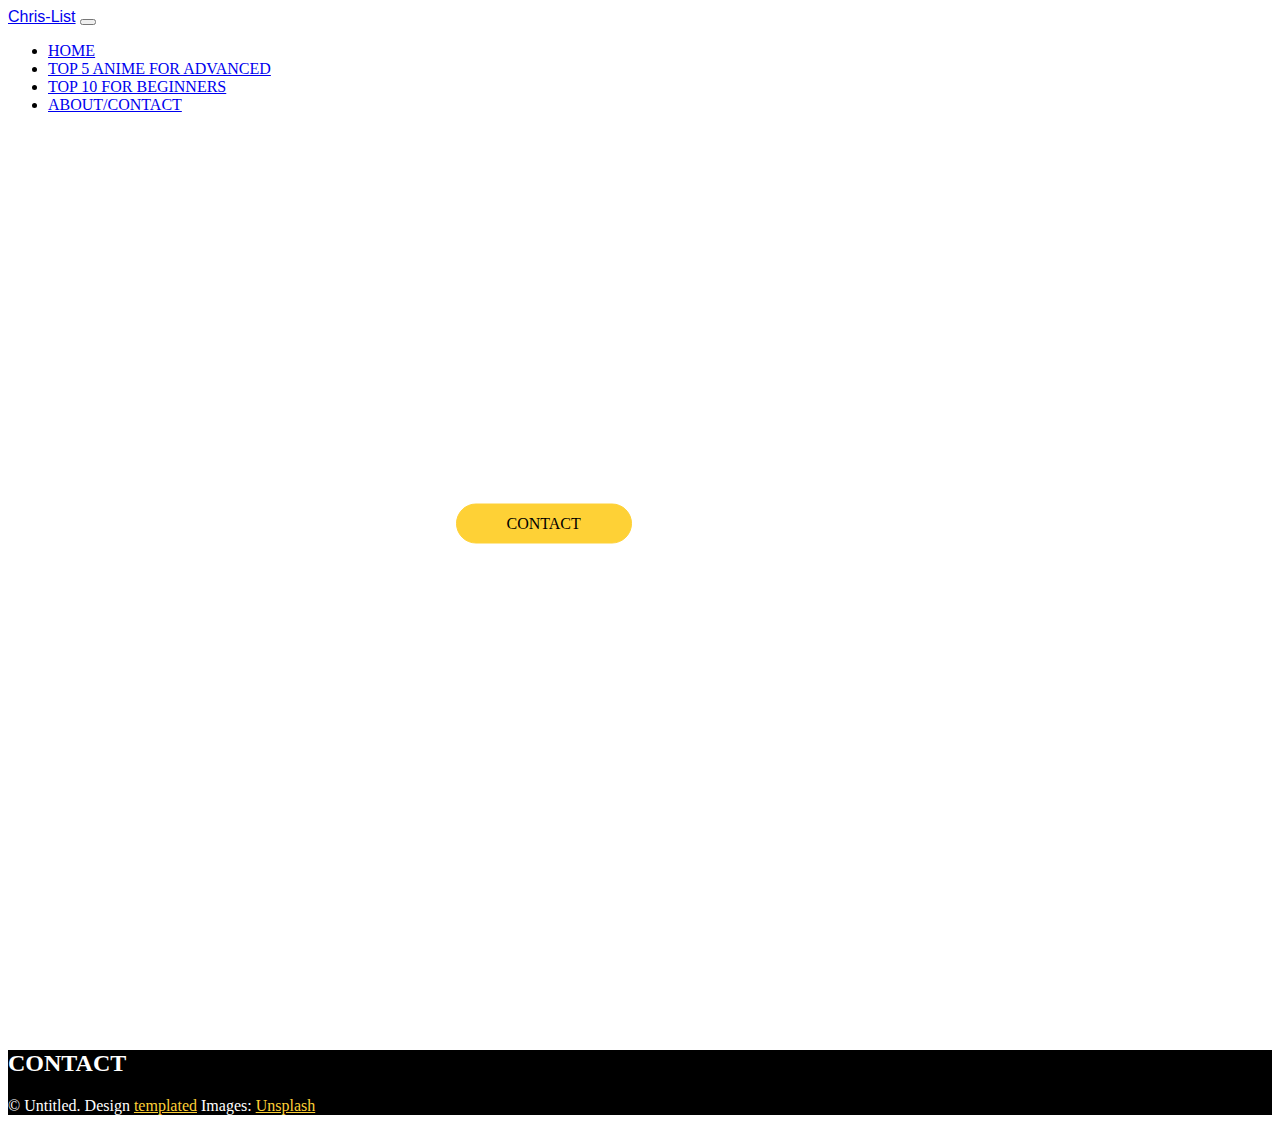
<file: index.html>
<!doctype html>
<html lang="en">
  <head>
    <!-- Required meta tags -->
    <meta charset="utf-8">
    <meta name="viewport" content="width=device-width, initial-scale=1, shrink-to-fit=no">
 
    <!-- Bootstrap CSS -->
    <link rel="stylesheet" href="https://cdn.jsdelivr.net/npm/bootstrap@4.6.0/dist/css/bootstrap.min.css" integrity="sha384-B0vP5xmATw1+K9KRQjQERJvTumQW0nPEzvF6L/Z6nronJ3oUOFUFpCjEUQouq2+l" crossorigin="anonymous">
    <link rel="stylesheet" href="./style.css">
    <link
      rel="stylesheet"
      href="https://use.fontawesome.com/releases/v5.15.3/css/all.css"
      integrity="sha384-SZXxX4whJ79/gErwcOYf+zWLeJdY/qpuqC4cAa9rOGUstPomtqpuNWT9wdPEn2fk"
      crossorigin="anonymous"
    />
 
    <title>Hello, world!</title>
  </head>
  <body>
<!-- NavBar -->
<nav class="navbar navbar-expand-lg navbar-dark fixed-top">
    <div class="container">
    <a class="navbar-brand" href="#">Chris-List</a>
    <button class="navbar-toggler" type="button" data-toggle="collapse" data-target="#navbarSupportedContent" aria-controls="navbarSupportedContent" aria-expanded="false" aria-label="Toggle navigation">
      <span class="navbar-toggler-icon"></span>
    </button>
  
    <div class="collapse navbar-collapse" id="navbarSupportedContent">
      <ul class="navbar-nav ml-auto">
        <li class="nav-item active">
          <a class="nav-link" href="Index.html">Home</a>
        </li>
        <li class="nav-item active">
            <a class="nav-link" href="top5.html">Top 5 Anime For Advanced</a>
        </li>
        <li class="nav-item active">
            <a class="nav-link" href="https://tycho559.github.io/final-project/">Top 10 For Beginners</a>
        </li>
        <li class="nav-item active">
            <a class="nav-link" href="./about.html">About/Contact</a>
        </li>
        
    
 
      
    </div>
  </nav>
 
  <header>
      <div class="container">
          <div class="banner-text">
              <div class="text-area">
                  <span>C</span>
                  <span>H</span>
                  <span>R</span>
                  <span>I</span>
                  <span>S</span>&nbsp;
                  <span>-</span>
                  <span>L</span>
                  <span>I</span>
                  <span>S</span>
                  <span>T</span>
              </div>
              <p>This is my second project and tier list it was hard to but the tier list together honesty ther aren’t in any order all the shows are really good and worth your time. </p>
              <P class="banner-btn">
                  <a href="./about.html" class="active">Contact</a>
                  <a href="https://tycho559.github.io/final-project/">My works</a>
              </P>
          </div>
      </div>
  </header>
 
  <footer
      class="container-fluid footer_style d-flex justify-content-center align-items-center"
      id="footer_style"
    >
      <div class="d-flex align-items-center flex-column">
        <h2 class="py-4">CONTACT</h2>
        <div class="py-4">
          <a href="https://www.twitter.com/"
            ><i class="fab fa-twitter fa-2x mx-2 circle_icon"></i></a
          ><a href="https://www.facebook.com/"
            ><i class="fab fa-facebook-f fa-2x mx-2 circle_icon"></i></a
          ><a href="https://www.instagram.com/"
            ><i class="fab fa-instagram fa-2x mx-2 circle_icon"></i
          ></a>
        </div>
        <p>
          &#169; Untitled. Design <span><a href="#" class="temp">templated</a></span> Images:
          <span><a href="https://unsplash.com/" class="unsplash">Unsplash</a></span>
        </p>
      </div>
    </footer>
 
 
 
 
 
 
 
 
 
 
 
 
 
 
    <!-- Optional JavaScript; choose one of the two! -->
 
    <!-- Option 1: jQuery and Bootstrap Bundle (includes Popper) -->
    <script src="https://code.jquery.com/jquery-3.5.1.slim.min.js" integrity="sha384-DfXdz2htPH0lsSSs5nCTpuj/zy4C+OGpamoFVy38MVBnE+IbbVYUew+OrCXaRkfj" crossorigin="anonymous"></script>
    <script src="https://cdn.jsdelivr.net/npm/bootstrap@4.6.0/dist/js/bootstrap.bundle.min.js" integrity="sha384-Piv4xVNRyMGpqkS2by6br4gNJ7DXjqk09RmUpJ8jgGtD7zP9yug3goQfGII0yAns" crossorigin="anonymous"></script>
 
    <!-- Option 2: Separate Popper and Bootstrap JS -->
    <!--
    <script src="https://code.jquery.com/jquery-3.5.1.slim.min.js" integrity="sha384-DfXdz2htPH0lsSSs5nCTpuj/zy4C+OGpamoFVy38MVBnE+IbbVYUew+OrCXaRkfj" crossorigin="anonymous"></script>
    <script src="https://cdn.jsdelivr.net/npm/popper.js@1.16.1/dist/umd/popper.min.js" integrity="sha384-9/reFTGAW83EW2RDu2S0VKaIzap3H66lZH81PoYlFhbGU+6BZp6G7niu735Sk7lN" crossorigin="anonymous"></script>
    <script src="https://cdn.jsdelivr.net/npm/bootstrap@4.6.0/dist/js/bootstrap.min.js" integrity="sha384-+YQ4JLhjyBLPDQt//I+STsc9iw4uQqACwlvpslubQzn4u2UU2UFM80nGisd026JF" crossorigin="anonymous"></script>
    -->
  </body>
</html>
</file>
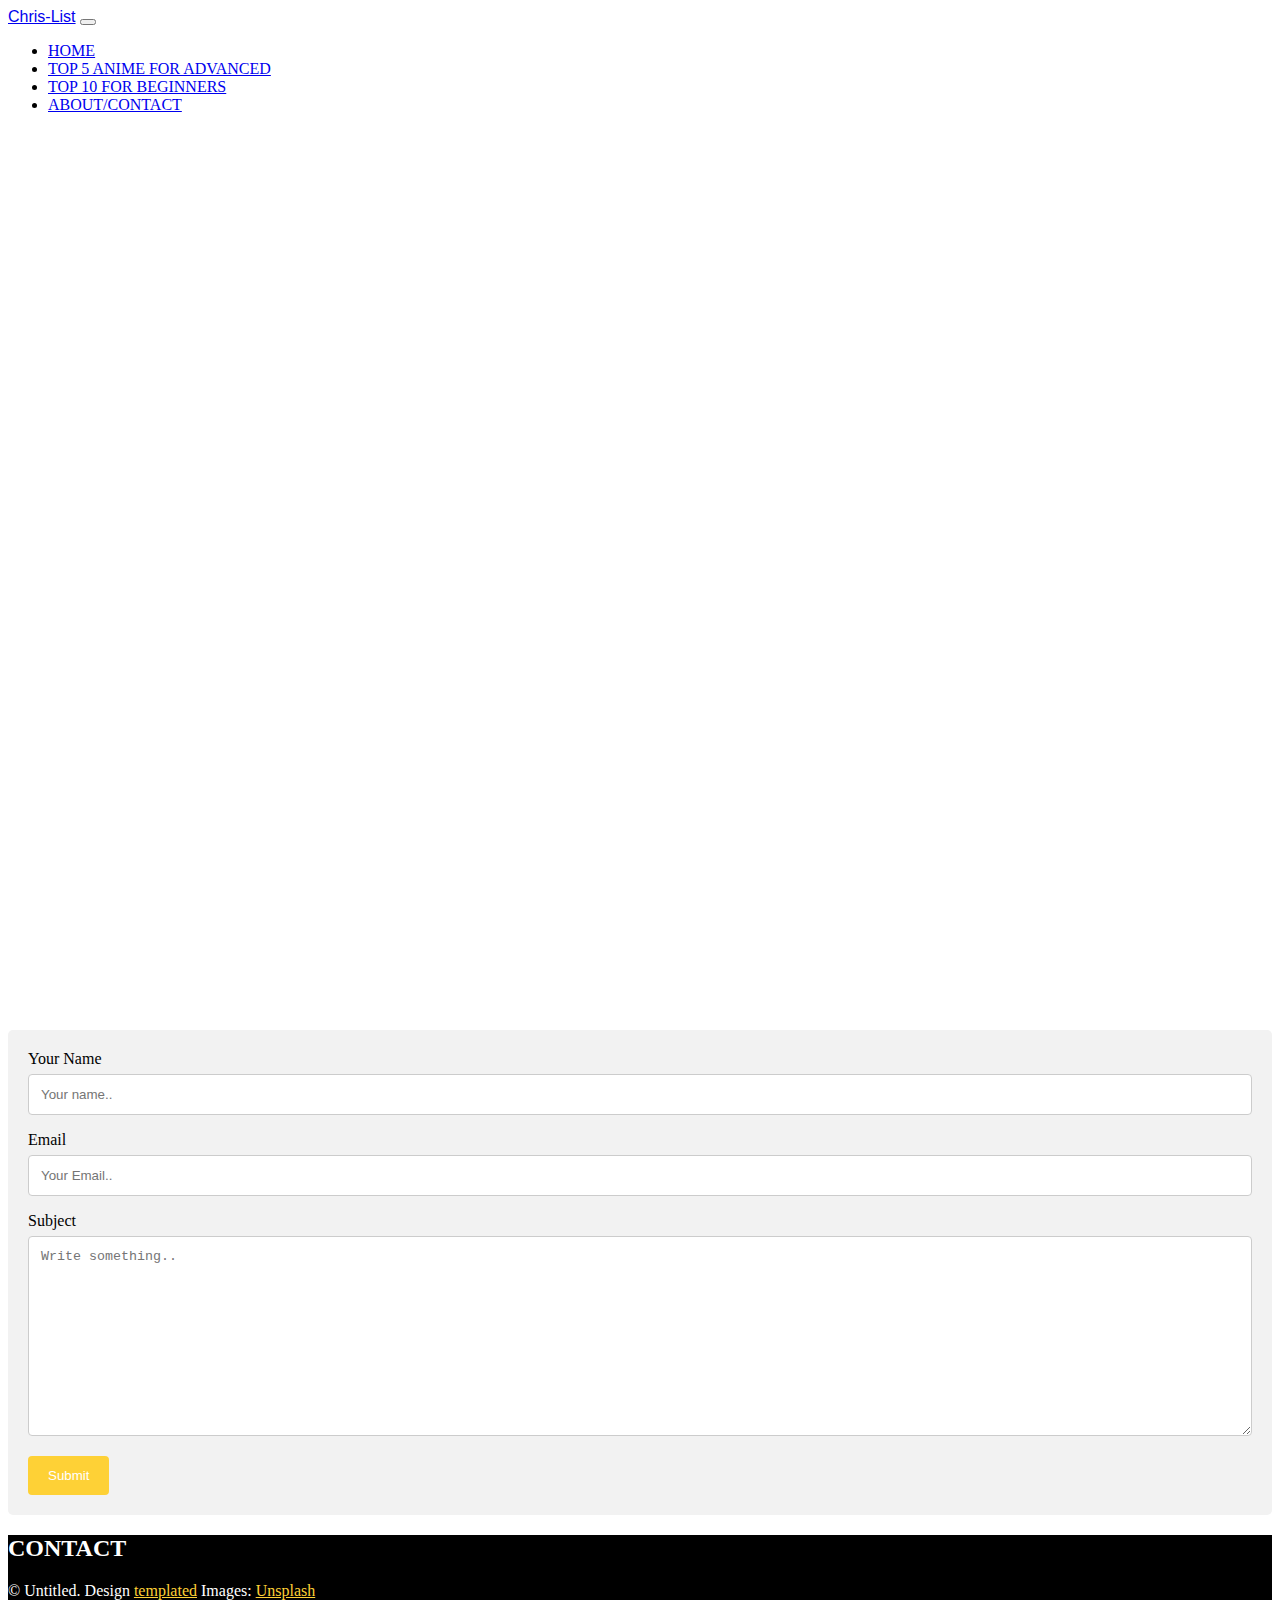
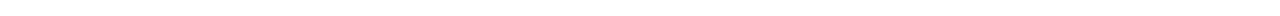
<file: about.html>
<!doctype html>
<html lang="en">
  <head>
    <!-- Required meta tags -->
    <meta charset="utf-8">
    <meta name="viewport" content="width=device-width, initial-scale=1, shrink-to-fit=no">
 
    <!-- Bootstrap CSS -->
    <link rel="stylesheet" href="https://cdn.jsdelivr.net/npm/bootstrap@4.6.0/dist/css/bootstrap.min.css" integrity="sha384-B0vP5xmATw1+K9KRQjQERJvTumQW0nPEzvF6L/Z6nronJ3oUOFUFpCjEUQouq2+l" crossorigin="anonymous">
    <link rel="stylesheet" href="./style.css">
    <link
      rel="stylesheet"
      href="https://use.fontawesome.com/releases/v5.15.3/css/all.css"
      integrity="sha384-SZXxX4whJ79/gErwcOYf+zWLeJdY/qpuqC4cAa9rOGUstPomtqpuNWT9wdPEn2fk"
      crossorigin="anonymous"
    />
 
 
 
    <title>Contact</title>
  </head>
  <body>
<!-- NavBar -->
<nav class="navbar navbar-expand-lg navbar-dark fixed-top">
    <div class="container">
    <a class="navbar-brand" href="#">Chris-List</a>
    <button class="navbar-toggler" type="button" data-toggle="collapse" data-target="#navbarSupportedContent" aria-controls="navbarSupportedContent" aria-expanded="false" aria-label="Toggle navigation">
      <span class="navbar-toggler-icon"></span>
    </button>
  
    <div class="collapse navbar-collapse" id="navbarSupportedContent">
      <ul class="navbar-nav ml-auto">
        <li class="nav-item active">
          <a class="nav-link" href="index.html">Home</a>
        </li>
        <li class="nav-item active">
            <a class="nav-link" href="top5.html">Top 5 Anime For Advanced</a>
        </li>
        <li class="nav-item active">
            <a class="nav-link" href="https://tycho559.github.io/final-project/">Top 10 For Beginners</a>
        </li>
        <li class="nav-item active">
            <a class="nav-link" href="./about.html">About/Contact</a>
        </li>
        
    
 
      
    </div>
  </nav>
 
  <header>
      <div class="container">
          <div class="banner-text">
              <div class="text-area">
                  <span>C</span>
                  <span>O</span>
                  <span>N</span>
                  <span>T</span>
                  <span>A</span>
                  <span>C</span>
                  <span>T</span>
                  
                  
                  
              </div>
              
  </header>
  <div class="container1">
    <form action="action_page.php">
  
      <label for="fname">Your Name</label>
      <input type="text" id="fname" name="firstname" placeholder="Your name..">
  
      <label for="lname">Email</label>
      <input type="text" id="lname" name="lastname" placeholder="Your Email..">
  
  
      <label for="subject">Subject</label>
      <textarea id="subject" name="subject" placeholder="Write something.." style="height:200px"></textarea>
  
      <input type="submit" value="Submit">
  
    </form>
  </div>
  
  <footer
      class="container-fluid footer_style d-flex justify-content-center align-items-center"
      id="footer_style"
    >
      <div class="d-flex align-items-center flex-column">
        <h2 class="py-4">CONTACT</h2>
        <div class="py-4">
          <a href="https://www.twitter.com/"
            ><i class="fab fa-twitter fa-2x mx-2 circle_icon"></i></a
          ><a href="https://www.facebook.com/"
            ><i class="fab fa-facebook-f fa-2x mx-2 circle_icon"></i></a
          ><a href="https://www.instagram.com/"
            ><i class="fab fa-instagram fa-2x mx-2 circle_icon"></i
          ></a>
        </div>
        <p>
          &#169; Untitled. Design <span><a href="#" class="temp">templated</a></span> Images:
          <span><a href="https://unsplash.com/" class="unsplash">Unsplash</a></span>
        </p>
      </div>
    </footer>
 
 
 
 
 
 
 
 
 
 
 
 
 
 
    <!-- Optional JavaScript; choose one of the two! -->
 
    <!-- Option 1: jQuery and Bootstrap Bundle (includes Popper) -->
    <script src="https://code.jquery.com/jquery-3.5.1.slim.min.js" integrity="sha384-DfXdz2htPH0lsSSs5nCTpuj/zy4C+OGpamoFVy38MVBnE+IbbVYUew+OrCXaRkfj" crossorigin="anonymous"></script>
    <script src="https://cdn.jsdelivr.net/npm/bootstrap@4.6.0/dist/js/bootstrap.bundle.min.js" integrity="sha384-Piv4xVNRyMGpqkS2by6br4gNJ7DXjqk09RmUpJ8jgGtD7zP9yug3goQfGII0yAns" crossorigin="anonymous"></script>
 
    <!-- Option 2: Separate Popper and Bootstrap JS -->
    <!--
    <script src="https://code.jquery.com/jquery-3.5.1.slim.min.js" integrity="sha384-DfXdz2htPH0lsSSs5nCTpuj/zy4C+OGpamoFVy38MVBnE+IbbVYUew+OrCXaRkfj" crossorigin="anonymous"></script>
    <script src="https://cdn.jsdelivr.net/npm/popper.js@1.16.1/dist/umd/popper.min.js" integrity="sha384-9/reFTGAW83EW2RDu2S0VKaIzap3H66lZH81PoYlFhbGU+6BZp6G7niu735Sk7lN" crossorigin="anonymous"></script>
    <script src="https://cdn.jsdelivr.net/npm/bootstrap@4.6.0/dist/js/bootstrap.min.js" integrity="sha384-+YQ4JLhjyBLPDQt//I+STsc9iw4uQqACwlvpslubQzn4u2UU2UFM80nGisd026JF" crossorigin="anonymous"></script>
    -->
  </body>
</html>
</file>
<file: style.css>
header{
    background-image: url(https://i.ytimg.com/vi/gpV48sIOBfw/maxresdefault.jpg);
    height: 100vh;
    -webkit-background-size: cover;
    background-size: cover;
    background-position: center center;
}
.banner-text{
    position: absolute;
    top: 50%;
    left: 50%;
    transform: translate(-50%,-50%);
    text-align: center;
}
.navbar-brand{
    font-family: sans-serif;
}
.nav-link{
    font-family: inherit;
    text-transform: uppercase;
}
.banner-text p{
    font-family: poppins;
    color: #fff;
}
.banner-btn a{
    border: 1px #fff solid;
    border-radius: 50px;
    text-transform: uppercase;
    text-decoration: none;
    padding: 10px 50px;
    display: inline-block;
    margin-top: 15px;
    color: #fff;
}
.banner-btn a.active{
    background: #fed136;
    border-color: #fed136;
    color: #000;
}
/* Text Animation */
.text-area{
    font-size: 70px;
    font-family: initial;
    text-transform: uppercase;
    font-weight: bold;
}
.text-area span{
    color: #fed136;
    opacity: 0;
    transform: translate(0, -100px) rotate(360deg) scale(0);
    animation: animate 5s forwards;
 
}
.text-area span{
    display: inline-block;
}
.text-area span:nth-of-type(2){
    animation-delay: .1s;
}
.text-area span:nth-of-type(3){
    animation-delay: .2s;
}
.text-area span:nth-of-type(4){
    animation-delay: .3s;
}
.text-area span:nth-of-type(5){
    animation-delay: .4s;
}
.text-area span:nth-of-type(6){
    animation-delay: .5s;
}
.text-area span:nth-of-type(7){
    animation-delay: .6s;
}
.text-area span:nth-of-type(8){
    animation-delay: .7s;
}
@keyframes animate{
    30%{
        transform: translate(0,-50px) rotate(180deg) scale(1);
    }
    60%{
        transform: translate(0, 20px) rotate(0deg) scale(.8);
    }
    100%{
        transform: translate(0) rotate(0deg) scale(1);
        opacity: 1;
    }
}
/* Responsive Css */
@media (max-width:600px){
    .banner-text p{
        display: none;
    }
    .navbar-dark{
        background-color: #333;
 
    }
    .text-area{
        font-size: 35px;
    }
}
.carousel-item > img{
    filter: brightness(50%);
}
.footer_style{
    background-color: black;
    color: white;
}
.fab{
    color: #fed136;
}
.temp{
    color: #fed136;
}
.unsplash{
    color: #fed136;
}
input[type=text], select, textarea {
    width: 100%;
    padding: 12px;
    border: 1px solid #ccc;
    border-radius: 4px;
    box-sizing: border-box;
    margin-top: 6px;
    margin-bottom: 16px;
    resize: vertical;
  }
  
  input[type=submit] {
    background-color: #fed136;
    color: white;
    padding: 12px 20px;
    border: none;
    border-radius: 4px;
    cursor: pointer;
  }
  
  input[type=submit]:hover {
    background-color: #caaa34;
  }
  
  .container1 {
    border-radius: 5px;
    background-color: #f2f2f2;
    padding: 20px;
    
  }
</file>
